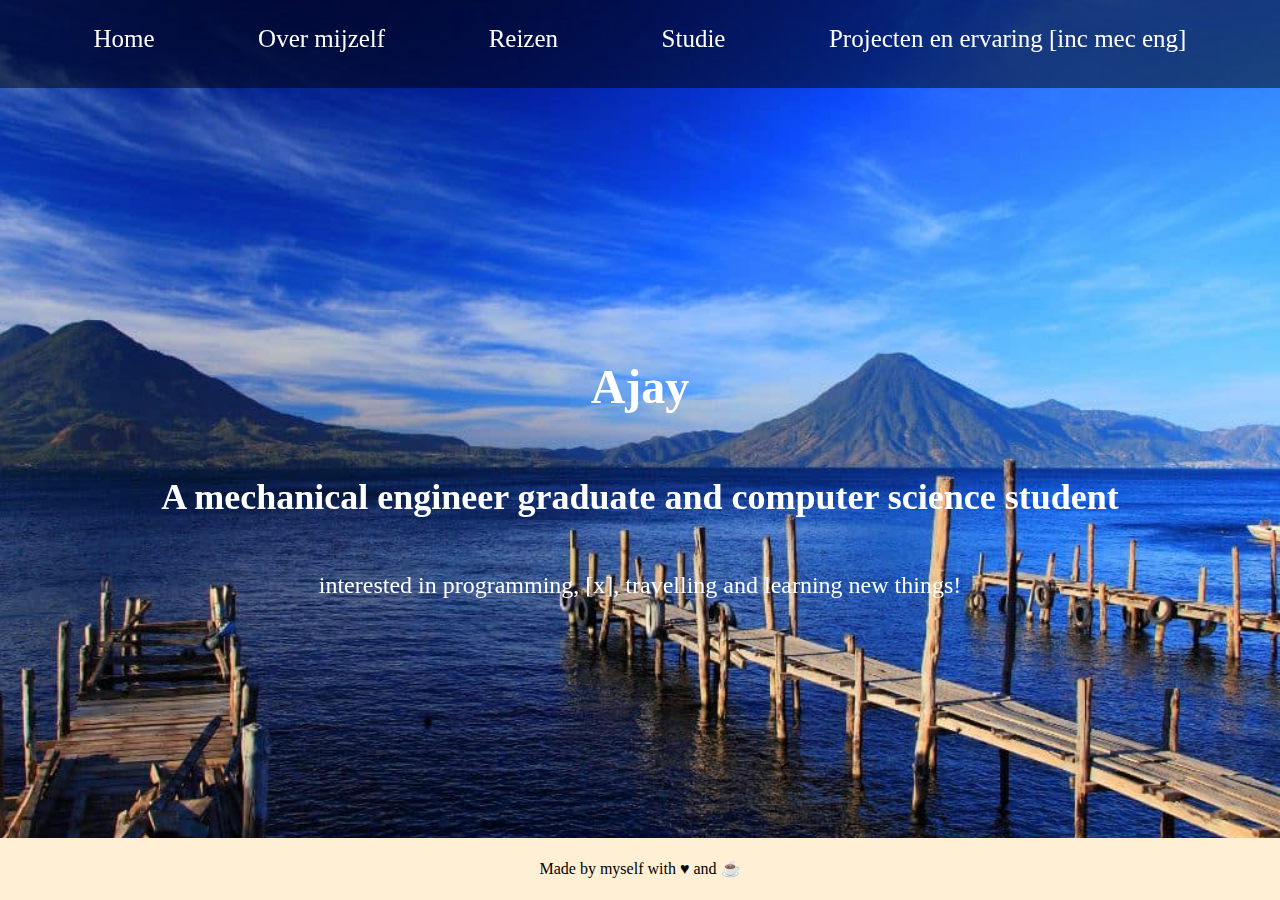
<file: index.html>
<!DOCTYPE html>
<html lang="en">
    <head>
        <meta charset="UTF-8"/>
        <meta name="keywords" content="website, uva, student"/>
        <meta name="description" content="website of an uva student"/>
        <meta name="viewport" content="width=device-width, initial-scale=1.0"/>

        <link rel="stylesheet" type="text/css" href="frontstyle.css"/>
        <title> Beyond the surface: Ajay</title>
        <link rel="icon" type="image/x-icon" href="/images/iconphoto.ico"/>
    </head>


    <body>

        <header>
            <div class="dropdown-menu">
                <ul>
                    <li><a href="index.html" class="menu-link" data-bg='images/guatemala1.jpg'>Home</a></li>
                    <li><a href="over_mijzelf.html"class="menu-link" data-bg="/images/amalfi.jpg">Over mijzelf</a></li>
                    <li><a href="reizen.html" class="menu-link" data-bg="/images/capetown.jpg">Reizen</a></li>
                    <li> <a href="studie.html" class="menu-link" data-bg="/images/turkscaicos.jpg">Studie</a></li>          
                    <li><a href="ervaring.html" class="menu-link" data-bg="/images/goldcoast.jpg">
                        Projecten en ervaring [inc mec eng]</a></li>
                </ul>
            </div>
        </header>

        <div class="myself">
            <script src="typewrite.js"></script>
            <h1>Ajay</h1>
            <h2>A mechanical engineer graduate and computer science student</h2>
            <p>interested in programming, [x], travelling and learning new things!</p>
        </div>

        <script src="change_bg.js"></script>

        <div class="bottom">
            <footer> Made by myself with &#9829; and &#9749; </footer>
        </div>


    </body>
</html>
</file>
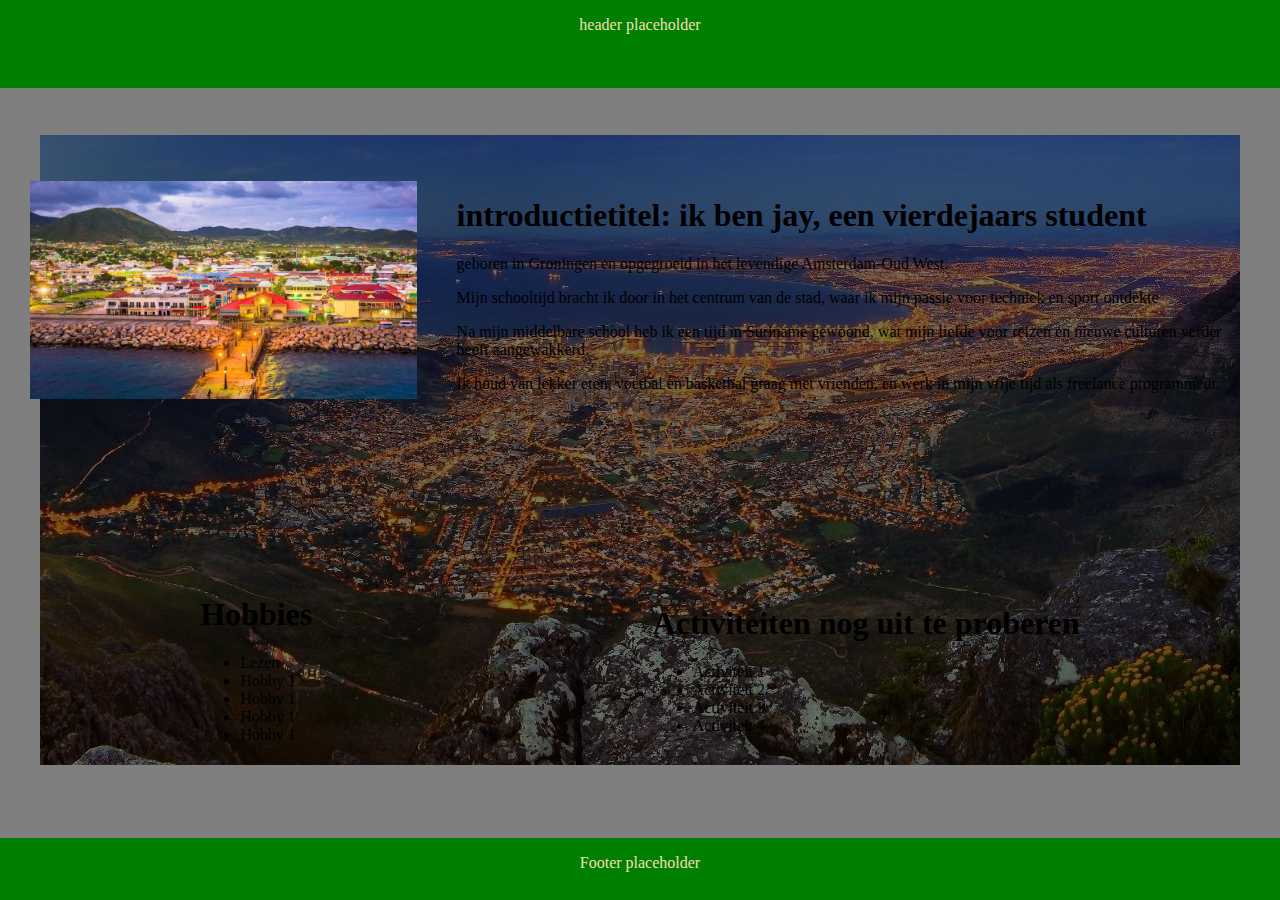
<file: over_mijzelf.html>
<!DOCTYPE html>
<html lang="en">
    <head>
        <meta charset="UTF-8">
        <meta name="keywords" content="mijzelf, wie, over">
        <meta name="description" content="website page about myself">
        <meta name="viewport" content="width=device-width, initial-scale=1.0">

        <link rel="stylesheet" type="text/css" href="myself.css">
        <title> About myself</title>
        <!--nog een achtergrondsfoto-->
        <link rel="icon" type="image/x-icon" href="/images/iconphoto.ico">
    </head>

    <body>

        <header>
            <div id="header"></div>
            <p> header placeholder</p>
        </header>

        <main class="content">
            <!--flexbox main container vierkant als het ware -->
            <div class="container"> 
                <!-- twee flexbox rows-->
                <div class="row1">
                    <!-- in elke flexbox row twee flex childs: hier 1 voor foto en 1 voor beschrijving-->
                     <div style="flex-grow: 1;">
                        <p> <img src="/images/over mijzelf voorbeeldpfp.jpeg" alt="foto van mijzelf" style="max-width: 100%; height: auto;"></p>
                     </div>

                     <div style="flex-grow: 2.5;">
                        <h1> introductietitel: ik ben jay, een vierdejaars student</h1>
                        <p> geboren in Groningen en opgegroeid in het levendige Amsterdam-Oud West. </p>
                        <p> Mijn schooltijd bracht ik door in het centrum van de stad, waar ik mijn passie voor techniek en sport ontdekte</p>
                        <p> Na mijn middelbare school heb ik een tijd in Suriname gewoond, wat mijn liefde voor reizen en nieuwe culturen verder heeft aangewakkerd. </p>
                        <p>Ik houd van lekker eten, voetbal en basketbal graag met vrienden, en werk in mijn vrije tijd als freelance programmeur.</p>
                     </div>
                </div>

                <div class="row2">
                    <div>
                        <!-- <p> block 1 // bulletpoint over hobbies </p> -->
                        <h1> Hobbies </h1>
                        <ul>
                            <li>Lezen</li>
                            <li>Hobby 1</li>
                            <li>Hobby 1</li>
                            <li>Hobby 1</li>
                            <li>Hobby 1</li>
                        </ul>

                    </div>

                    <div>
                        <!-- <p>block 2 // bulletpoint over voorbeeldinteresses/hobbies
                            te willen uitproberen</p> -->
                        <h1> Activiteiten nog uit te proberen </h1>
                        <ul>
                            <li> Activiteit 1</li>
                            <li> Activiteit 2</li>
                            <li> Activiteit 3</li>
                            <li> Activiteit 4</li>
                        </ul>
                    </div>

                    <!-- <div>
                        <p>block 3</p>
                    </div> -->

                </div>
            </main>
        </div>








        <footer>
            <div id="footer"></div>
            <p> Footer placeholder</p>
        </footer>
        <!-- <script>
            document.getElementById("header").innerHTML = '<object type="text/html" data="header.html"></object>';
            document.getElementById("footer").innerHTML = '<object type="text/html" data="footer.html"></object>';
        </script> -->
    </body>
</html>
</file>
<file: frontstyle.css>
/* Grid for layout body*/

body {
    background-image: url('images/guatemala1.jpg');
    background-repeat: no-repeat;
    background-size: cover;
    background-attachment: fixed;
    background-position: center;

    min-height: 100vh;
    margin: 0;
    display: grid;
    grid-template-rows: auto 1fr auto;  /* Three rows grid method: header, body, footer */
    transition: background-image 0.5s ease-in-out;
}

header {
    min-height: 50px;
    z-index: 10;
    /* background: lightcyan; */
}

footer {
    min-height: 50px;
    /* background: papayawhip; */

    text-align: center;
    z-index: 1;

    display: flex;
    justify-content: center;
    align-items: center;

}


.bottom {
    position: fixed;
    left: 0;
    bottom: 0;
    width: 100%;
    /* background-color: black; */
    background-color: papayawhip;
    color: black;
    text-align: center;

    display: flex;
    justify-content: center;
    align-items: center;

    height: 62.5px;
    z-index: 1;
}



.myself {
    /* text-align: center; */
    display: flex;
    flex-direction: column;
    font-size: 24px;
    justify-content: center;
    align-items: center;
    color: white;
    z-index: 20;

}

/* Cursor effect after each element of .myself */
.blinking-cursor::after {
    content: '';
    display: inline-block;
    width: 1px;
    height: 1em;
    background-color: white;
    margin-left: 5px;
    animation: blink 0.8s infinite;
}





/* Create animation by gradually changing from on set of CSS style to another*/
@keyframes blink {
    0% { opacity: 1; }
    50% { opacity: 0; }
    100% { opacity: 1; }
}


/* Styling for the dropdown menu */
.dropdown-menu {
    display: flex;
    justify-content: center;
    align-items: center;
    height: 87.5px;


    list-style-type: none;  /*No bullet points*/
    margin: 0;
    padding: 0;
    overflow: hidden;
    background-color: rgba(0, 0, 0, 0.5); /* Transparent background color */

    position: fixed;
    top: 0;
    width: 100%;

    z-index: 10;

}

.dropdown-menu ul {
    justify-content: space-evenly;
    width: 100%;

    margin: 0;
    padding: 0;
    display: flex;
}


/* Link reeks geheel display */
.dropdown-menu li {
    display: inline-block;
    margin: 0;
    padding: 0;

    
}

/*Individual blocks with content links*/
.dropdown-menu li a {
    display: block;
    color: white;
    text-align: center;
    text-decoration: none;
    border-radius: 5px;
    /* background-color: rgba(0, 0, 0, 0.5); */

    height: 50%;
    font-size: calc(0.5 * 50px);
    padding: 5px 10px;

    display: flex;
    justify-content: center;
    align-items: center;

}

/* Kleur wanneer je over topic navigatiebalk scrollt */
.dropdown-menu li a:hover:not(.active) {
    background-color: cadetblue;    /* moet niet color ipv background color?*/
}

/* Kleur welke pagina huidig zittend */
.dropdown-menu li a.active {
    background-color: cadetblue;
}
</file>
<file: myself.css>
body {
    min-height: 100vh;
    margin: 0;
    display: grid;
    grid-template-rows: auto 1fr auto;
    background-image: url('/images/capetown.jpg');
    background-repeat: no-repeat;
    background-position: center;
}

header {
    height: 87.5px;
    /* z-index: 20; */
    background-color: green;
    color: wheat;
    text-align: center;
}


footer {
    height: 62.5px;
    background-color: green;
    /* z-index: 20; */
    color: wheat;
    text-align: center;
}

.content {
    display: flex;
    flex-direction: column;
    height: 100%;
}

.container {
    display: flex;
    flex-direction: column;
    flex: 1;
    background-color:rgba(0, 0, 0, 0.5); /* Transparent background color */
    /* width: 100vw; */
    padding: 0 30px;
}


img {
    /* max-height: 100%;
    max-width: 100%; */
    max-width: 300px;
    max-height: 300px;
    height: auto;
    object-fit: contain;
    margin-right: 20px;
}

.row1 {
    display: flex;
    flex-direction: row;
    align-items: center;
    flex-grow: 1;
    justify-content: space-around;
    gap: 30px;
    padding: 20px 0;
    /* align-items: flex-start; */
    /* width: 100vw; */

}

.row1 div:first-child {
    flex-basis: 30%;
    display: flex;
    justify-content: center;
    align-items: center;
    /* flex-grow: 1; */
    /* max-width: 300px;
    max-height: 300px; */

    
}

.row1 div:last-child {
    flex-basis: 60%;
    padding: 10px;
}

.row2 {
    display: flex;
    flex-direction: row;
    align-items: center;
    flex-grow: 1;
    justify-content: space-around;
    padding: 20px 0;
    /* width: 100vw; */
}
</file>
